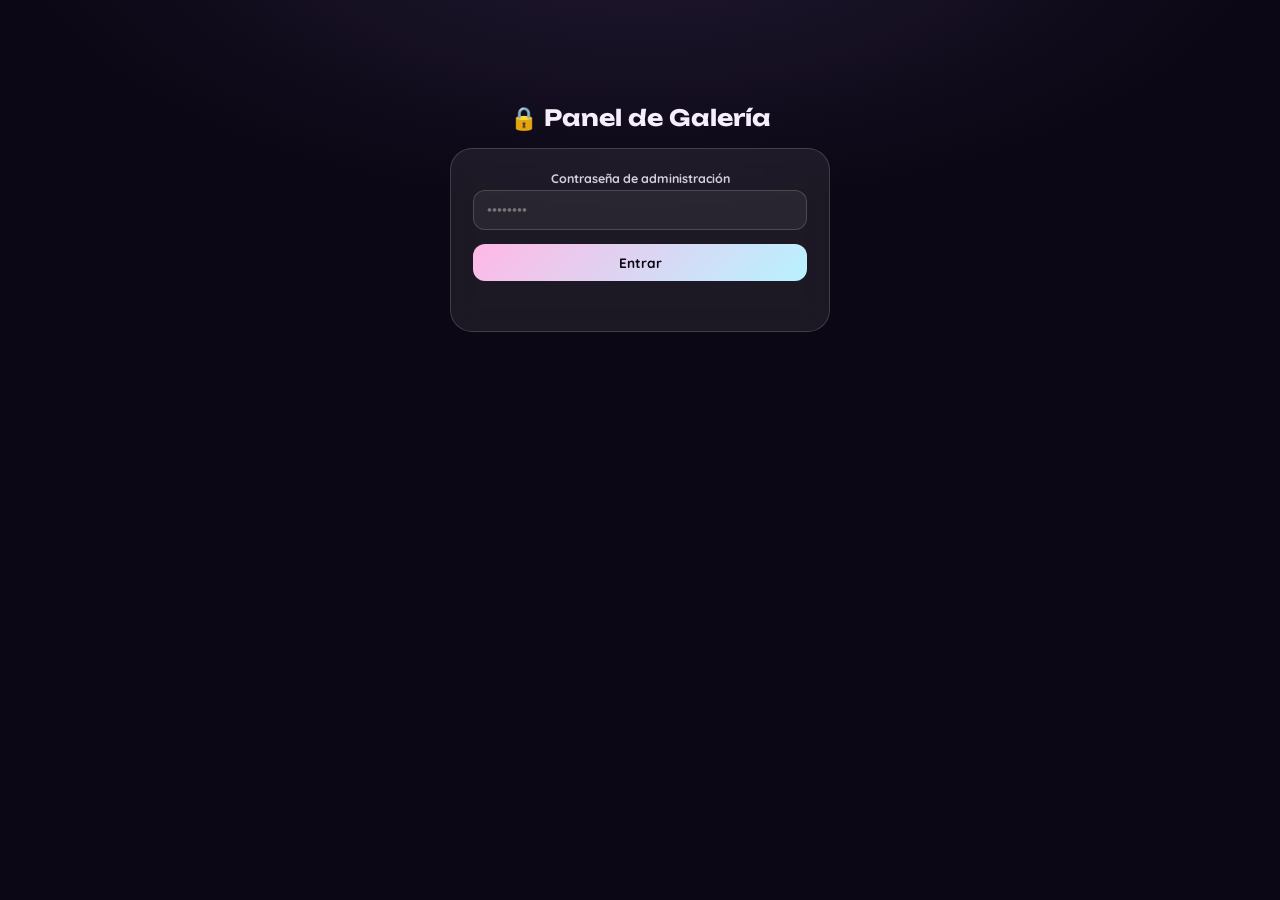
<file: admin-galeria.html>
<!DOCTYPE html>
<html lang="es">
<head>
<meta charset="UTF-8">
<meta name="viewport" content="width=device-width, initial-scale=1.0">
<title>Admin — Galería de Tatuajes</title>
<meta name="robots" content="noindex, nofollow">
<style>
@import url('https://fonts.googleapis.com/css2?family=Unbounded:wght@600;800&family=Quicksand:wght@400;500;600;700&family=Space+Mono:wght@400;700&display=swap');
:root{
  --pearl:#f6eefc; --pink:#ffb8e6; --cyan:#b8f2ff; --lilac:#d9c2ff;
  --void:#0b0714; --glass: rgba(255,255,255,.07); --glass-2: rgba(255,255,255,.045); --glass-brd: rgba(255,255,255,.16);
  --ok:#8ee8a8; --warn:#ffd479; --bad:#ff8f8f;
}
*{ box-sizing:border-box; margin:0; padding:0; }
body{
  min-height:100vh; font-family:'Quicksand',sans-serif; color:var(--pearl);
  background: radial-gradient(ellipse 90% 60% at 50% -10%, #221a33 0%, var(--void) 55%);
  padding:24px 16px 60px;
}
a{ color:inherit; }
h1{ font-family:'Unbounded',sans-serif; font-size:1.4rem; margin-bottom:4px; }
.wrap{ max-width:960px; margin:0 auto; }
.panel{ background:var(--glass); border:1px solid var(--glass-brd); border-radius:22px; padding:22px; backdrop-filter:blur(14px); margin-bottom:20px; }
input, select, textarea, button{ font-family:inherit; }
input, select, textarea{
  width:100%; padding:10px 13px; border-radius:12px; background:rgba(255,255,255,.06);
  border:1px solid var(--glass-brd); color:var(--pearl); font-size:.9rem; margin-top:4px;
}
label{ font-size:.78rem; font-weight:700; opacity:.85; display:block; margin-top:12px; }
label:first-child{ margin-top:0; }
button{
  cursor:pointer; border:none; border-radius:12px; padding:10px 18px; font-weight:700; font-size:.85rem;
  background:linear-gradient(135deg, var(--pink), var(--cyan)); color:var(--void);
}
button.secondary{ background:var(--glass-2); color:var(--pearl); border:1px solid var(--glass-brd); }
button.danger{ background:rgba(255,120,120,.18); color:#ffb0b0; border:1px solid rgba(255,120,120,.4); }
button:disabled{ opacity:.5; cursor:default; }
.top-row{ display:flex; justify-content:space-between; align-items:center; gap:12px; flex-wrap:wrap; margin-bottom:18px; }
.tabs{ display:flex; gap:8px; margin-bottom:18px; }
.tab-btn{ background:var(--glass-2); color:var(--pearl); border:1px solid var(--glass-brd); }
.tab-btn.is-active{ background:linear-gradient(135deg, var(--pink), var(--cyan)); color:var(--void); }
.tab-content{ display:none; }
.tab-content.is-active{ display:block; }
#login-screen{ max-width:380px; margin:80px auto; text-align:center; }
#login-screen h1{ margin-bottom:16px; }
.err-msg{ color:var(--bad); font-size:.82rem; margin-top:10px; min-height:18px; }

/* Fotos */
.upload-row{ display:flex; align-items:center; gap:10px; flex-wrap:wrap; margin-top:8px; }
.thumbs{ display:flex; gap:10px; flex-wrap:wrap; margin-top:10px; }
.thumb-item{
  position:relative; width:84px; text-align:center;
}
.thumb-item img{
  width:84px; height:84px; object-fit:cover; border-radius:10px; border:1px solid var(--glass-brd); display:block;
}
.thumb-item .cover-tag{
  position:absolute; top:4px; left:4px; font-size:.6rem; font-weight:700; letter-spacing:.03em;
  padding:2px 6px; border-radius:6px; background:rgba(11,7,20,.7); color:var(--cyan);
}
.thumb-item .thumb-controls{
  display:flex; justify-content:center; gap:4px; margin-top:4px;
}
.thumb-item .thumb-controls button{
  padding:3px 7px; font-size:.68rem; border-radius:7px; background:var(--glass-2); color:var(--pearl); border:1px solid var(--glass-brd);
}
.thumb-item .thumb-controls button.rm{ background:rgba(255,120,120,.16); color:#ffb0b0; border-color:rgba(255,120,120,.35); }
.thumb-hint{ font-size:.72rem; opacity:.6; margin-top:6px; }
.edit-banner{
  display:flex; justify-content:space-between; align-items:center; gap:10px;
  padding:9px 14px; border-radius:12px; margin-bottom:14px;
  background:rgba(184,242,255,.12); border:1px solid rgba(184,242,255,.3); font-size:.82rem;
}
.edit-banner button{ font-size:.75rem; padding:6px 12px; }
.grid{ display:grid; grid-template-columns:repeat(auto-fill,minmax(160px,1fr)); gap:14px; margin-top:16px; }
.card{ background:var(--glass-2); border:1px solid var(--glass-brd); border-radius:16px; overflow:hidden; }
.card img{ width:100%; aspect-ratio:4/5; object-fit:cover; }
.card .body{ padding:10px 12px; }
.card .body h4{ font-size:.85rem; }
.card .body .cat{ font-size:.7rem; opacity:.65; font-family:'Space Mono',monospace; }
.card .body .n-photos{ font-size:.68rem; opacity:.55; margin-top:2px; }
.card .body .card-actions{ display:flex; gap:6px; margin-top:8px; }
.card .body .card-actions button{ flex:1; font-size:.72rem; padding:7px 4px; }
.status-msg{ font-size:.8rem; margin-top:10px; min-height:18px; }
.status-msg.ok{ color:var(--ok); }
.status-msg.bad{ color:var(--bad); }

/* Turnos */
.filter-row{ display:flex; gap:8px; margin-bottom:14px; flex-wrap:wrap; }
.filter-row button{ padding:7px 14px; font-size:.78rem; }
.booking-card{ background:var(--glass-2); border:1px solid var(--glass-brd); border-radius:16px; padding:16px; margin-bottom:12px; }
.booking-card .head{ display:flex; justify-content:space-between; gap:10px; flex-wrap:wrap; align-items:center; }
.booking-card h4{ font-size:1rem; }
.badge{ font-size:.68rem; font-weight:700; padding:3px 10px; border-radius:999px; text-transform:uppercase; letter-spacing:.03em; }
.badge.pendiente{ background:rgba(255,212,121,.18); color:var(--warn); }
.badge.confirmado{ background:rgba(142,232,168,.18); color:var(--ok); }
.badge.cancelado{ background:rgba(255,143,143,.18); color:var(--bad); }
.booking-card dl{ display:grid; grid-template-columns:auto 1fr; gap:4px 12px; margin-top:10px; font-size:.83rem; }
.booking-card dt{ opacity:.6; }
.booking-card .actions{ display:flex; gap:8px; margin-top:12px; flex-wrap:wrap; }
.booking-card .actions button{ font-size:.75rem; padding:7px 14px; }
.ref-thumb{ width:60px; height:60px; object-fit:cover; border-radius:8px; margin-top:8px; }
.empty-note{ opacity:.6; font-size:.85rem; padding:20px 0; text-align:center; }
</style>
</head>
<body>
<div class="wrap">

  <div id="login-screen">
    <h1 class="glow">🔒 Panel de Galería</h1>
    <div class="panel">
      <label for="pw">Contraseña de administración</label>
      <input id="pw" type="password" placeholder="••••••••">
      <button id="login-btn" style="width:100%; margin-top:14px;">Entrar</button>
      <div class="err-msg" id="login-err"></div>
    </div>
  </div>

  <div id="app-screen" style="display:none;">
    <div class="top-row">
      <div>
        <h1>Galería de Tatuajes — Admin</h1>
      </div>
      <div>
        <a href="galeria.html" target="_blank"><button class="secondary">Ver galería pública ↗</button></a>
        <button class="secondary" id="logout-btn">Cerrar sesión</button>
      </div>
    </div>

    <div class="tabs">
      <button class="tab-btn is-active" data-tab="fotos">Fotos</button>
      <button class="tab-btn" data-tab="turnos">Turnos</button>
    </div>

    <div class="tab-content is-active" id="tab-fotos">
      <div class="panel">
        <div class="edit-banner" id="edit-banner" style="display:none;">
          <span>✎ Editando: <strong id="edit-banner-title"></strong></span>
          <button class="secondary" id="cancel-edit-btn" type="button">Cancelar edición</button>
        </div>
        <h3 style="margin-bottom:10px;" id="form-title">Agregar tatuaje</h3>
        <label for="t-title">Título</label>
        <input id="t-title" type="text" placeholder="Ej: Lobo geométrico">
        <label for="t-category">Estilo / categoría</label>
        <input id="t-category" type="text" placeholder="Ej: blackwork, fineline, realismo...">
        <label for="t-desc">Descripción (opcional)</label>
        <textarea id="t-desc" rows="2" placeholder="Notas sobre la pieza, técnica, tiempo de sesión..."></textarea>
        <label for="t-lang">¿En qué idioma escribiste esto?</label>
        <select id="t-lang">
          <option value="es" selected>Español</option>
          <option value="pl">Polski</option>
          <option value="en">English</option>
          <option value="it">Italiano</option>
          <option value="pt">Português</option>
        </select>
        <div class="thumb-hint" style="display:block;">Así traducimos automáticamente para los visitantes que vean la web en otro idioma.</div>
        <label>Fotos</label>
        <div class="upload-row">
          <input id="t-files" type="file" accept="image/*" multiple style="width:auto;">
        </div>
        <div class="thumbs" id="t-thumbs"></div>
        <div class="thumb-hint" id="thumb-hint" style="display:none;">La primera foto (marcada "portada") es la que se ve en la tarjeta de la galería. Usá ◀ ▶ para acomodar el orden.</div>
        <button id="t-save-btn" style="margin-top:14px;">Publicar en la galería</button>
        <div class="status-msg" id="t-status"></div>
      </div>

      <div class="panel">
        <h3 style="margin-bottom:4px;">Tatuajes publicados</h3>
        <div class="grid" id="tattoo-grid"><div class="empty-note">Cargando…</div></div>
      </div>
    </div>

    <div class="tab-content" id="tab-turnos">
      <div class="panel">
        <div class="filter-row" id="booking-filters">
          <button data-status="" class="is-active">Todos</button>
          <button data-status="pendiente">Pendientes</button>
          <button data-status="confirmado">Confirmados</button>
          <button data-status="cancelado">Cancelados</button>
        </div>
        <div id="bookings-list"><div class="empty-note">Cargando…</div></div>
      </div>
    </div>
  </div>

</div>

<script>
(function(){
"use strict";
const SUPABASE_URL = "https://fllsxgotovkljbohucum.supabase.co";
const SUPABASE_ANON_KEY = "eyJhbGciOiJIUzI1NiIsInR5cCI6IkpXVCJ9.eyJpc3MiOiJzdXBhYmFzZSIsInJlZiI6ImZsbHN4Z290b3ZrbGpib2h1Y3VtIiwicm9sZSI6ImFub24iLCJpYXQiOjE3ODQzMDc0MzYsImV4cCI6MjA5OTg4MzQzNn0.p2WMf76sSO25CbA63vxdi4jzfkQKGcfFIvLN29zMEfQ";

function callFn(name, payload){
  return fetch(SUPABASE_URL+"/functions/v1/"+name, {
    method:"POST",
    headers:{ "Content-Type":"application/json", "apikey":SUPABASE_ANON_KEY, "Authorization":"Bearer "+SUPABASE_ANON_KEY },
    body: JSON.stringify(payload)
  }).then(async res=>{
    const data = await res.json().catch(()=>({}));
    if(!res.ok) throw new Error(data.error || "Error de red");
    return data;
  });
}

let token = sessionStorage.getItem("admin_token") || null;

function showApp(){
  document.getElementById("login-screen").style.display = "none";
  document.getElementById("app-screen").style.display = "block";
  loadTattoos();
  loadBookings();
}

if(token){ showApp(); }

document.getElementById("login-btn").addEventListener("click", async ()=>{
  const pw = document.getElementById("pw").value;
  const errEl = document.getElementById("login-err");
  errEl.textContent = "";
  try{
    const res = await fetch(SUPABASE_URL+"/functions/v1/admin-login", {
      method:"POST",
      headers:{ "Content-Type":"application/json", "apikey":SUPABASE_ANON_KEY, "Authorization":"Bearer "+SUPABASE_ANON_KEY },
      body: JSON.stringify({ password: pw })
    });
    const data = await res.json();
    if(!res.ok) throw new Error(data.error || "Contraseña incorrecta");
    token = data.token;
    sessionStorage.setItem("admin_token", token);
    showApp();
  }catch(e){
    errEl.textContent = e.message;
  }
});
document.getElementById("pw").addEventListener("keydown", e=>{ if(e.key==="Enter") document.getElementById("login-btn").click(); });

document.getElementById("logout-btn").addEventListener("click", ()=>{
  sessionStorage.removeItem("admin_token");
  location.reload();
});

document.querySelectorAll(".tab-btn").forEach(btn=>{
  btn.addEventListener("click", ()=>{
    document.querySelectorAll(".tab-btn").forEach(b=>b.classList.remove("is-active"));
    document.querySelectorAll(".tab-content").forEach(c=>c.classList.remove("is-active"));
    btn.classList.add("is-active");
    document.getElementById("tab-"+btn.dataset.tab).classList.add("is-active");
  });
});

/* ---------------- Fotos ---------------- */
// Estado unificado de imágenes del formulario: cada entrada es
// { key, type:'existing'|'new', url (existentes), file (nuevas) }.
// El orden del array ES el orden que se guarda (la [0] = portada).
let currentImages = [];
let editingId = null;
let allTattoosCache = [];
let imgKeySeq = 0;

function renderThumbs(){
  const thumbs = document.getElementById("t-thumbs");
  const hint = document.getElementById("thumb-hint");
  thumbs.innerHTML = "";
  hint.style.display = currentImages.length>1 ? "block" : "none";
  currentImages.forEach((entry, i)=>{
    const src = entry.type==="existing" ? entry.url : entry._previewUrl;
    const wrap = document.createElement("div");
    wrap.className = "thumb-item";
    wrap.innerHTML =
      (i===0 ? '<span class="cover-tag">portada</span>' : '') +
      '<img src="'+src+'" alt="">' +
      '<div class="thumb-controls">' +
        '<button type="button" class="mv-left" '+(i===0?"disabled":"")+'>◀</button>' +
        '<button type="button" class="mv-right" '+(i===currentImages.length-1?"disabled":"")+'>▶</button>' +
        '<button type="button" class="rm">✕</button>' +
      '</div>';
    wrap.querySelector(".mv-left").addEventListener("click", ()=>moveImage(i,-1));
    wrap.querySelector(".mv-right").addEventListener("click", ()=>moveImage(i,1));
    wrap.querySelector(".rm").addEventListener("click", ()=>removeImage(i));
    thumbs.appendChild(wrap);
  });
}
function moveImage(i, dir){
  const j = i+dir;
  if(j<0 || j>=currentImages.length) return;
  [currentImages[i], currentImages[j]] = [currentImages[j], currentImages[i]];
  renderThumbs();
}
function removeImage(i){
  currentImages.splice(i,1);
  renderThumbs();
}

document.getElementById("t-files").addEventListener("change", (e)=>{
  Array.from(e.target.files).forEach(f=>{
    currentImages.push({ key:"new-"+(imgKeySeq++), type:"new", file:f, _previewUrl:URL.createObjectURL(f) });
  });
  renderThumbs();
  e.target.value = "";
});

async function uploadOne(file){
  const up = await callFn("admin-tattoo", { token, action:"get-upload-url", fileName:file.name });
  const putRes = await fetch(up.signedUrl, { method:"PUT", headers:{ "Content-Type": file.type || "application/octet-stream" }, body:file });
  if(!putRes.ok) throw new Error("Error subiendo "+file.name);
  return up.publicUrl;
}

function resetForm(){
  editingId = null;
  currentImages = [];
  document.getElementById("t-title").value = "";
  document.getElementById("t-category").value = "";
  document.getElementById("t-desc").value = "";
  document.getElementById("t-lang").value = "es";
  document.getElementById("t-files").value = "";
  document.getElementById("edit-banner").style.display = "none";
  document.getElementById("form-title").textContent = "Agregar tatuaje";
  document.getElementById("t-save-btn").textContent = "Publicar en la galería";
  renderThumbs();
}

function startEdit(item){
  editingId = item.id;
  currentImages = (item.images && item.images.length ? item.images : [item.image_url]).map(url=>({
    key:"existing-"+(imgKeySeq++), type:"existing", url
  }));
  document.getElementById("t-title").value = item.title || "";
  document.getElementById("t-category").value = item.category || "";
  document.getElementById("t-desc").value = item.description || "";
  document.getElementById("t-lang").value = item.original_lang || "es";
  document.getElementById("t-files").value = "";
  document.getElementById("edit-banner").style.display = "flex";
  document.getElementById("edit-banner-title").textContent = item.title || "(sin título)";
  document.getElementById("form-title").textContent = "Editar tatuaje";
  document.getElementById("t-save-btn").textContent = "Guardar cambios";
  document.getElementById("t-status").textContent = "";
  renderThumbs();
  document.querySelector("#tab-fotos .panel").scrollIntoView({ behavior:"smooth" });
}

document.getElementById("cancel-edit-btn").addEventListener("click", resetForm);

document.getElementById("t-save-btn").addEventListener("click", async ()=>{
  const statusEl = document.getElementById("t-status");
  statusEl.className = "status-msg"; statusEl.textContent = "";
  const title = document.getElementById("t-title").value.trim();
  const category = document.getElementById("t-category").value.trim();
  const description = document.getElementById("t-desc").value.trim();
  const original_lang = document.getElementById("t-lang").value;
  if(!title){ statusEl.className="status-msg bad"; statusEl.textContent="Falta el título."; return; }
  if(currentImages.length===0){ statusEl.className="status-msg bad"; statusEl.textContent="Elegí al menos una foto."; return; }

  const btn = document.getElementById("t-save-btn");
  btn.disabled = true; statusEl.textContent = "Subiendo fotos nuevas…";
  try{
    const urls = [];
    for(const entry of currentImages){
      if(entry.type==="existing"){ urls.push(entry.url); }
      else{ urls.push(await uploadOne(entry.file)); }
    }
    statusEl.textContent = "Guardando...";
    if(editingId){
      await callFn("admin-tattoo", { token, action:"update", id:editingId, tattoo:{ title, category, description, images:urls, original_lang } });
      statusEl.className = "status-msg ok"; statusEl.textContent = "¡Cambios guardados!";
    }else{
      await callFn("admin-tattoo", { token, action:"insert", tattoo:{ title, category, description, images:urls, original_lang } });
      statusEl.className = "status-msg ok"; statusEl.textContent = "¡Publicado!";
    }
    resetForm();
    loadTattoos();
  }catch(e){
    statusEl.className = "status-msg bad"; statusEl.textContent = e.message;
  }finally{
    btn.disabled = false;
  }
});

async function loadTattoos(){
  const grid = document.getElementById("tattoo-grid");
  try{
    const res = await fetch(SUPABASE_URL+"/rest/v1/tattoos?select=*&order=sort_order.asc,created_at.desc", {
      headers:{ apikey:SUPABASE_ANON_KEY, Authorization:"Bearer "+SUPABASE_ANON_KEY }
    });
    const data = await res.json();
    allTattoosCache = Array.isArray(data) ? data : [];
    if(allTattoosCache.length===0){ grid.innerHTML = '<div class="empty-note">Todavía no hay fotos.</div>'; return; }
    grid.innerHTML = "";
    allTattoosCache.forEach(item=>{
      const n = Array.isArray(item.images) ? item.images.length : 1;
      const card = document.createElement("div");
      card.className = "card";
      card.innerHTML = '<img src="'+item.image_url+'" alt="">'+
        '<div class="body"><h4>'+(item.title||"")+'</h4><div class="cat">'+(item.category||"")+'</div>'+
        '<div class="n-photos">'+n+(n===1?' foto':' fotos')+'</div>'+
        '<div class="card-actions">'+
          '<button class="secondary edit-btn">Editar</button>'+
          '<button class="danger del-btn">Eliminar</button>'+
        '</div></div>';
      card.querySelector(".edit-btn").addEventListener("click", ()=>startEdit(item));
      card.querySelector(".del-btn").addEventListener("click", ()=>deleteTattoo(item.id));
      grid.appendChild(card);
    });
  }catch(e){
    grid.innerHTML = '<div class="empty-note">Error cargando la galería.</div>';
  }
}

async function deleteTattoo(id){
  if(!confirm("¿Eliminar este tatuaje de la galería?")) return;
  try{
    await callFn("admin-tattoo", { token, action:"delete", id });
    if(editingId===id) resetForm();
    loadTattoos();
  }catch(e){ alert(e.message); }
}

/* ---------------- Turnos ---------------- */
let activeStatus = "";

document.getElementById("booking-filters").addEventListener("click", (e)=>{
  const btn = e.target.closest("button[data-status]");
  if(!btn) return;
  document.querySelectorAll("#booking-filters button").forEach(b=>b.classList.remove("is-active"));
  btn.classList.add("is-active");
  activeStatus = btn.dataset.status;
  loadBookings();
});

async function loadBookings(){
  const list = document.getElementById("bookings-list");
  list.innerHTML = '<div class="empty-note">Cargando…</div>';
  try{
    const data = await callFn("admin-bookings", { token, action:"list", status: activeStatus || undefined });
    const bookings = data.bookings || [];
    if(bookings.length===0){ list.innerHTML = '<div class="empty-note">No hay turnos acá.</div>'; return; }
    list.innerHTML = "";
    bookings.forEach(b=>{
      const el = document.createElement("div");
      el.className = "booking-card";
      const dateStr = b.preferred_date ? b.preferred_date : "—";
      el.innerHTML =
        '<div class="head"><h4>'+b.name+'</h4><span class="badge '+b.status+'">'+b.status+'</span></div>'+
        '<dl>'+
          '<dt>Contacto</dt><dd>'+b.contact_method+': '+b.contact_value+'</dd>'+
          '<dt>Fecha</dt><dd>'+dateStr+(b.preferred_time?' — '+b.preferred_time:'')+'</dd>'+
          (b.style?'<dt>Estilo</dt><dd>'+b.style+'</dd>':'')+
          (b.placement?'<dt>Zona</dt><dd>'+b.placement+'</dd>':'')+
          (b.size_estimate?'<dt>Tamaño</dt><dd>'+b.size_estimate+'</dd>':'')+
          '<dt>Descuento</dt><dd>'+(b.discount_applied?'10% aplicado':'—')+'</dd>'+
          (b.message?'<dt>Mensaje</dt><dd>'+b.message+'</dd>':'')+
        '</dl>'+
        (b.reference_image_url?'<img class="ref-thumb" src="'+b.reference_image_url+'" alt="referencia">':'')+
        '<div class="actions">'+
          (b.status!=="confirmado"?'<button class="conf-btn">Confirmar</button>':'')+
          (b.status!=="cancelado"?'<button class="secondary canc-btn">Cancelar</button>':'')+
          '<button class="danger del-btn">Eliminar</button>'+
        '</div>';
      const confBtn = el.querySelector(".conf-btn");
      if(confBtn) confBtn.addEventListener("click", ()=>updateBookingStatus(b.id, "confirmado"));
      const cancBtn = el.querySelector(".canc-btn");
      if(cancBtn) cancBtn.addEventListener("click", ()=>updateBookingStatus(b.id, "cancelado"));
      el.querySelector(".del-btn").addEventListener("click", ()=>deleteBooking(b.id));
      list.appendChild(el);
    });
  }catch(e){
    list.innerHTML = '<div class="empty-note">Error cargando turnos.</div>';
  }
}

async function updateBookingStatus(id, status){
  try{ await callFn("admin-bookings", { token, action:"update_status", id, status }); loadBookings(); }
  catch(e){ alert(e.message); }
}
async function deleteBooking(id){
  if(!confirm("¿Eliminar este turno?")) return;
  try{ await callFn("admin-bookings", { token, action:"delete", id }); loadBookings(); }
  catch(e){ alert(e.message); }
}

})();
</script>
</body>
</html>
</file>
